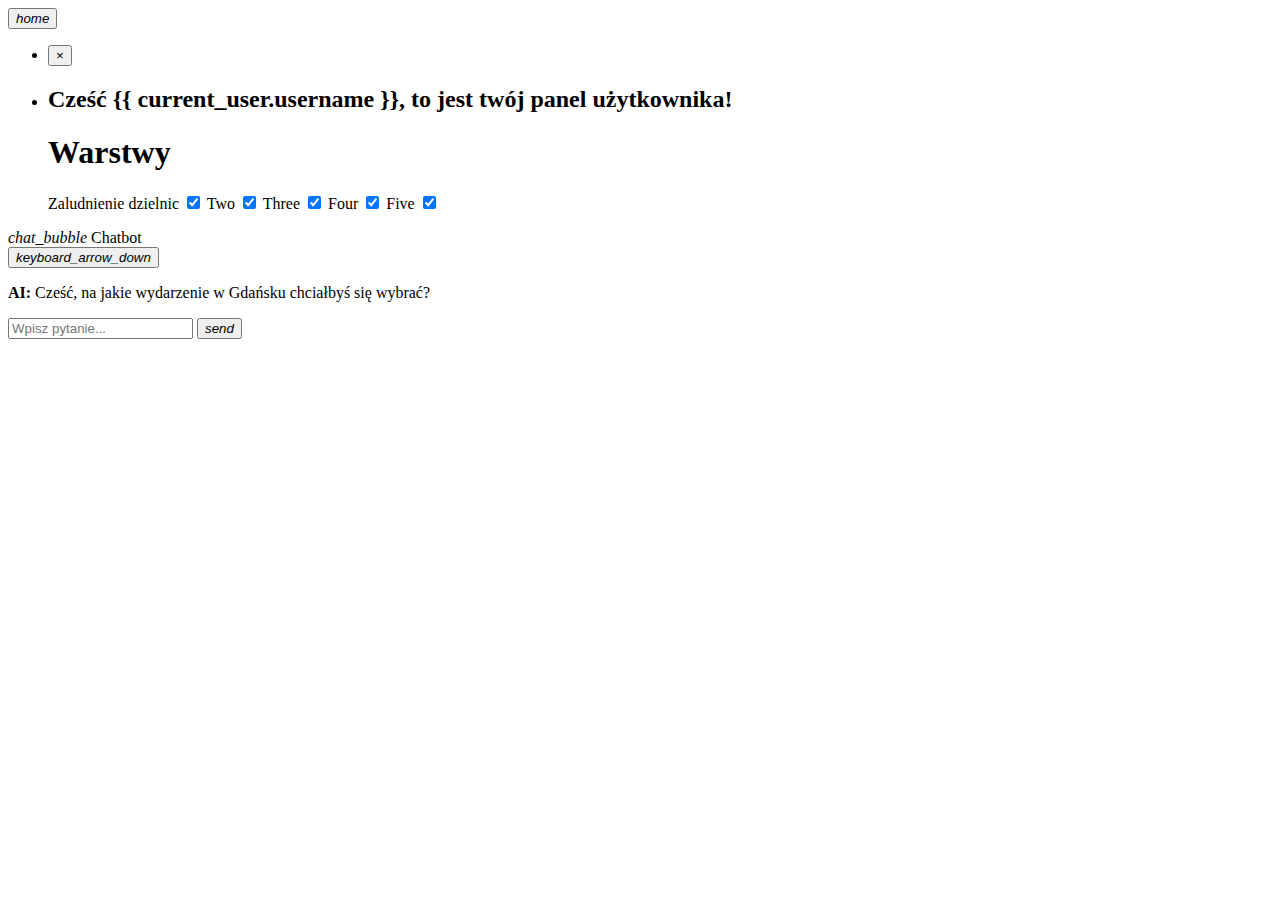
<file: templates/menu.html>
<body>
    <!-- Przycisk do otwierania okienka -->
    <button id="openPanel"><i class="material-icons">home</i></button>

    <!-- Wysuwane okienko -->
    <div id="sidePanel" class="panel">
        <ul>
            <div class="MenuHead">
                <li><button id="closePanel" class="close-btn" onclick="closeNav()">&times;</button></li>
                <li><h2>Cześć {{ current_user.username }}, to jest twój panel użytkownika!</h2></li>
            </div>
            
            <h1>Warstwy</h1>
            <label class="container">Zaludnienie dzielnic
                <input type="checkbox" onclick="toggleDzielnice()" checked />
            <span class="checkmark"></span>
            </label>

            <label class="container">Two
                <input type="checkbox" checked="checked" onclick="fuction2()"/>
            <span class="checkmark"></span>
            </label>

            <label class="container">Three
                <input type="checkbox" checked="checked" onclick="fuction3()"/>
            <span class="checkmark"></span>
            </label>

            <label class="container">Four
                <input type="checkbox" checked="checked" onclick="fuction4()"/>
            <span class="checkmark"></span>
            </label>

            <label class="container">Five
                <input type="checkbox" checked="checked" onclick="fuction5()"/>
            <span class="checkmark"></span>
            </label>

      </ul>
    </div>

     <!-- CHAT BAR BLOCK -->
    <div class="chat-box">
    <div class="chat-header"> <div class="chat-right-header"> 
            <i class="material-icons" id="chaticon">chat_bubble</i>
            Chatbot
    </div>
        <button id="toggle-chat-btn" onclick="toggleChat()" title="Zwiń/Rozwiń">
            <i class="material-icons">keyboard_arrow_down</i>
        </button>
    </div>
    
    <div class="chat-content">
        <div class="chating" id="chat-messages">
            <p><strong>AI:</strong> Cześć, na jakie wydarzenie w Gdańsku chciałbyś się wybrać?</p>
        </div>
        <div class="chat-input">
            <input type="text" id="user-input" placeholder="Wpisz pytanie...">
            <button class="sendbtn" onclick="sendMessage()"><i class="material-icons">send</i></button>
        </div>
    </div>
</div>

    <script src="/static/js/script.js"></script>
    <script src="https://ajax.googleapis.com/ajax/libs/jquery/3.4.1/jquery.min.js"></script>
    <script src="/static/js/responses.js"></script>
    <script src="/static/js/chat.js"></script>
    <!-- <script> -->
    <!-- $('.sidePanel').sliiide({place: 'left', toggle: '#close-btn'}); -->
    <!-- </script> -->
</body>
</html>
</file>
